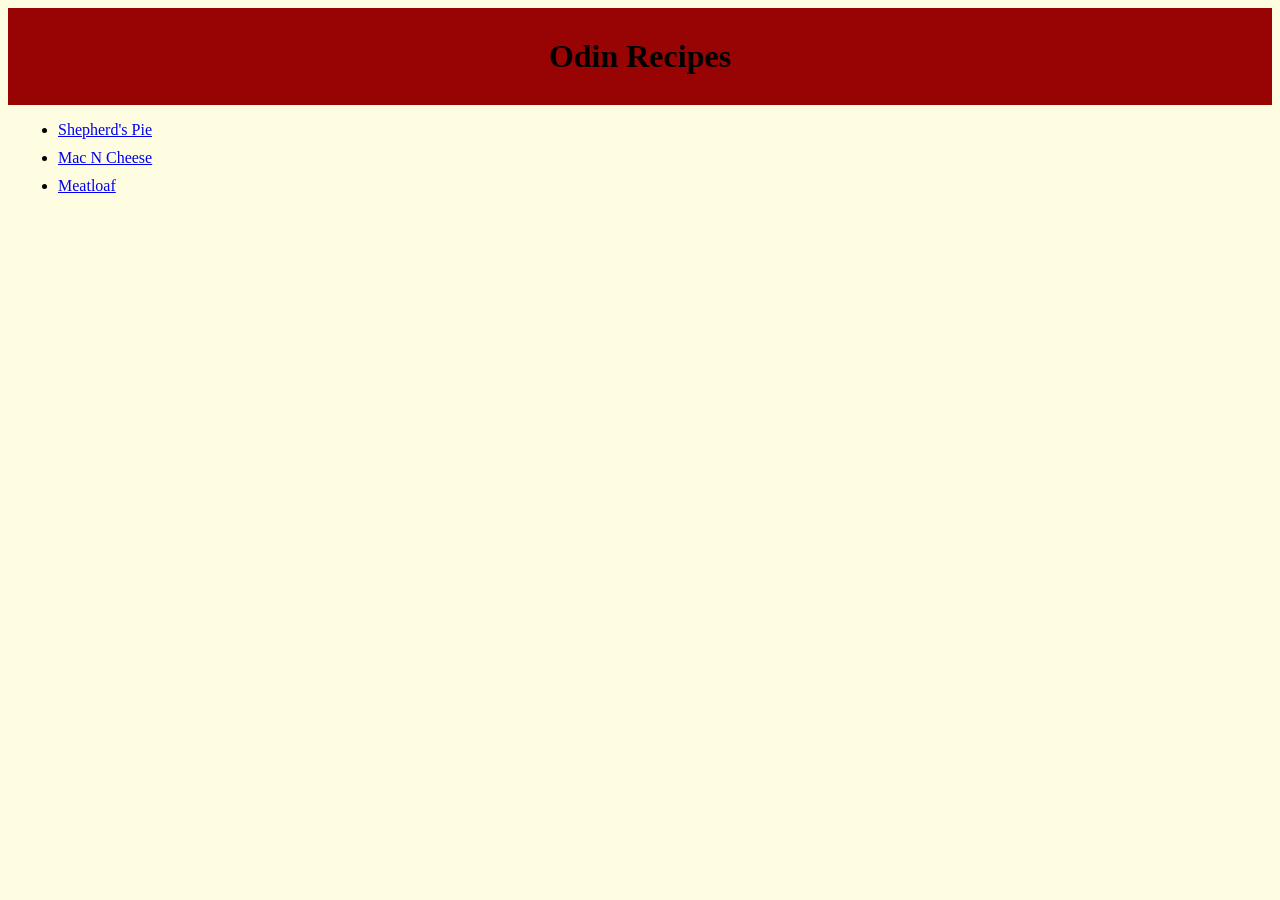
<file: index.html>
<!DOCTYPE html>
<html lang="en">
<head>
    <meta charset="UTF-8">
    <meta name="viewport" content="width=device-width, initial-scale=1.0">
    <title>Recipe List</title>
    <link rel="stylesheet" href="styles.css">
</head>
<body>
    <h1 class="home-title">Odin Recipes</h1>
    <ul>
        <li><a href="./recipes/shepherd-pie.html">Shepherd's Pie</a></li>
        <li><a href="./recipes/mac-n-cheese.html">Mac N Cheese</a></li>
        <li><a href="./recipes/meatloaf.html">Meatloaf</a></li>
    </ul>
    

</body>
</html>
</file>
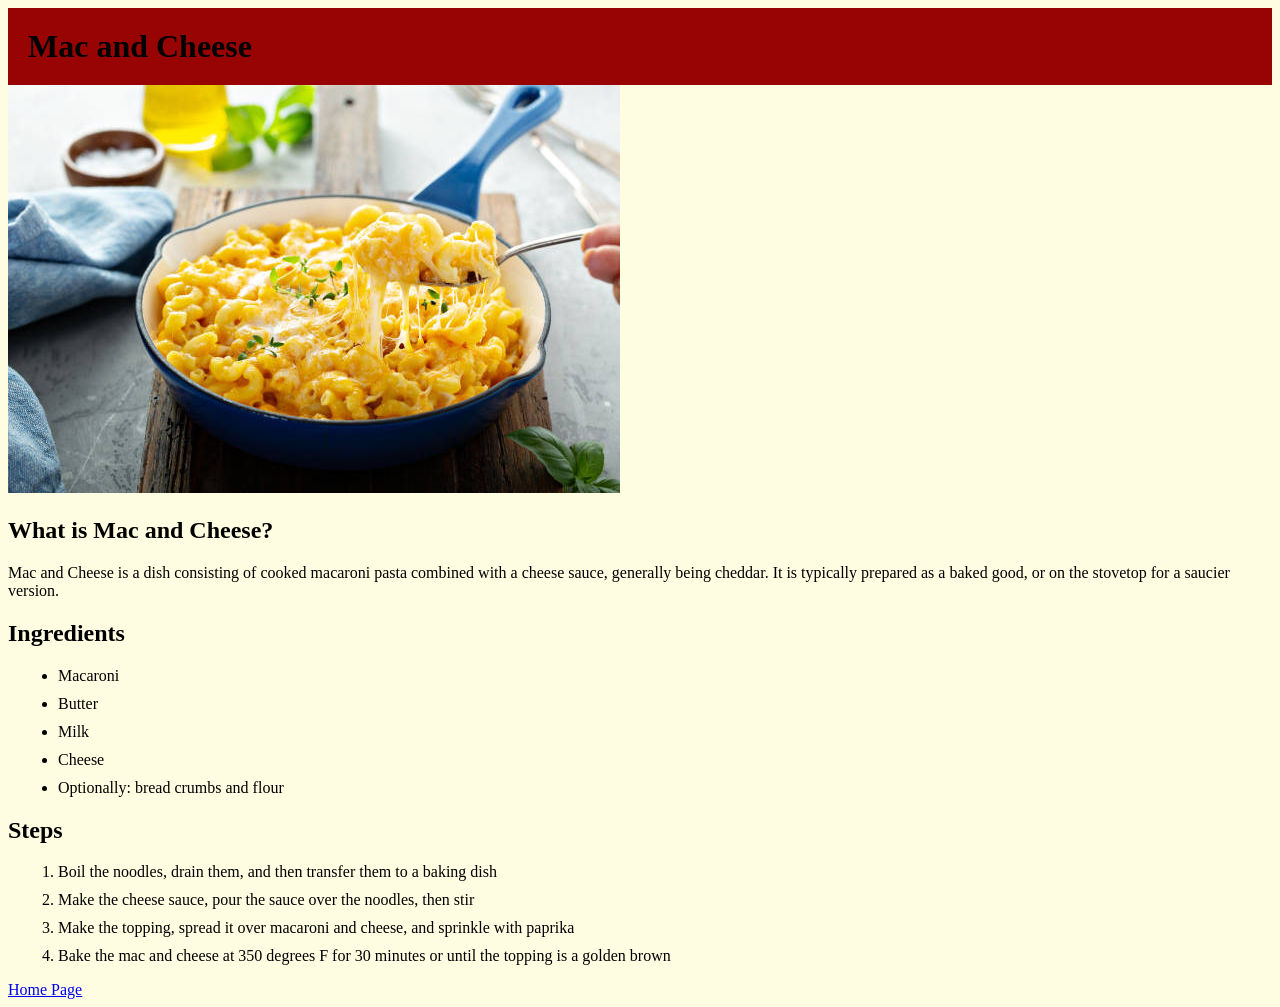
<file: recipes/mac-n-cheese.html>
<!DOCTYPE html>
<html lang="en">
<head>
    <meta charset="UTF-8">
    <meta name="viewport" content="width=device-width, initial-scale=1.0">
    <title>Mac and Cheese Recipe</title>
    <link rel="stylesheet" href="../styles.css">
</head>
<body>
    <h1 class="page-title">Mac and Cheese</h1>
    <img src="../img/macn.jpg" alt="Mac and Cheese">
    <h2>What is Mac and Cheese?</h2>
    <p>Mac and Cheese is a dish consisting of cooked macaroni pasta combined with a cheese sauce, generally being cheddar. It is typically prepared as a baked good, or on the stovetop for a saucier version.</p>
    <h2>Ingredients</h2>
    <ul>
        <li>Macaroni</li>
        <li>Butter</li>
        <li>Milk</li>
        <li>Cheese</li>
        <li>Optionally: bread crumbs and flour</li>
    </ul>
    <h2>Steps</h2>
    <ol>
        <li>Boil the noodles, drain them, and then transfer them to a baking dish</li>
        <li>Make the cheese sauce, pour the sauce over the noodles, then stir</li>
        <li>Make the topping, spread it over macaroni and cheese, and sprinkle with paprika</li>
        <li>Bake the mac and cheese at 350 degrees F for 30 minutes or until the topping is a golden brown</li>
    </ol>
    <a href="../index.html">Home Page</a>
</body>
</html>
</file>
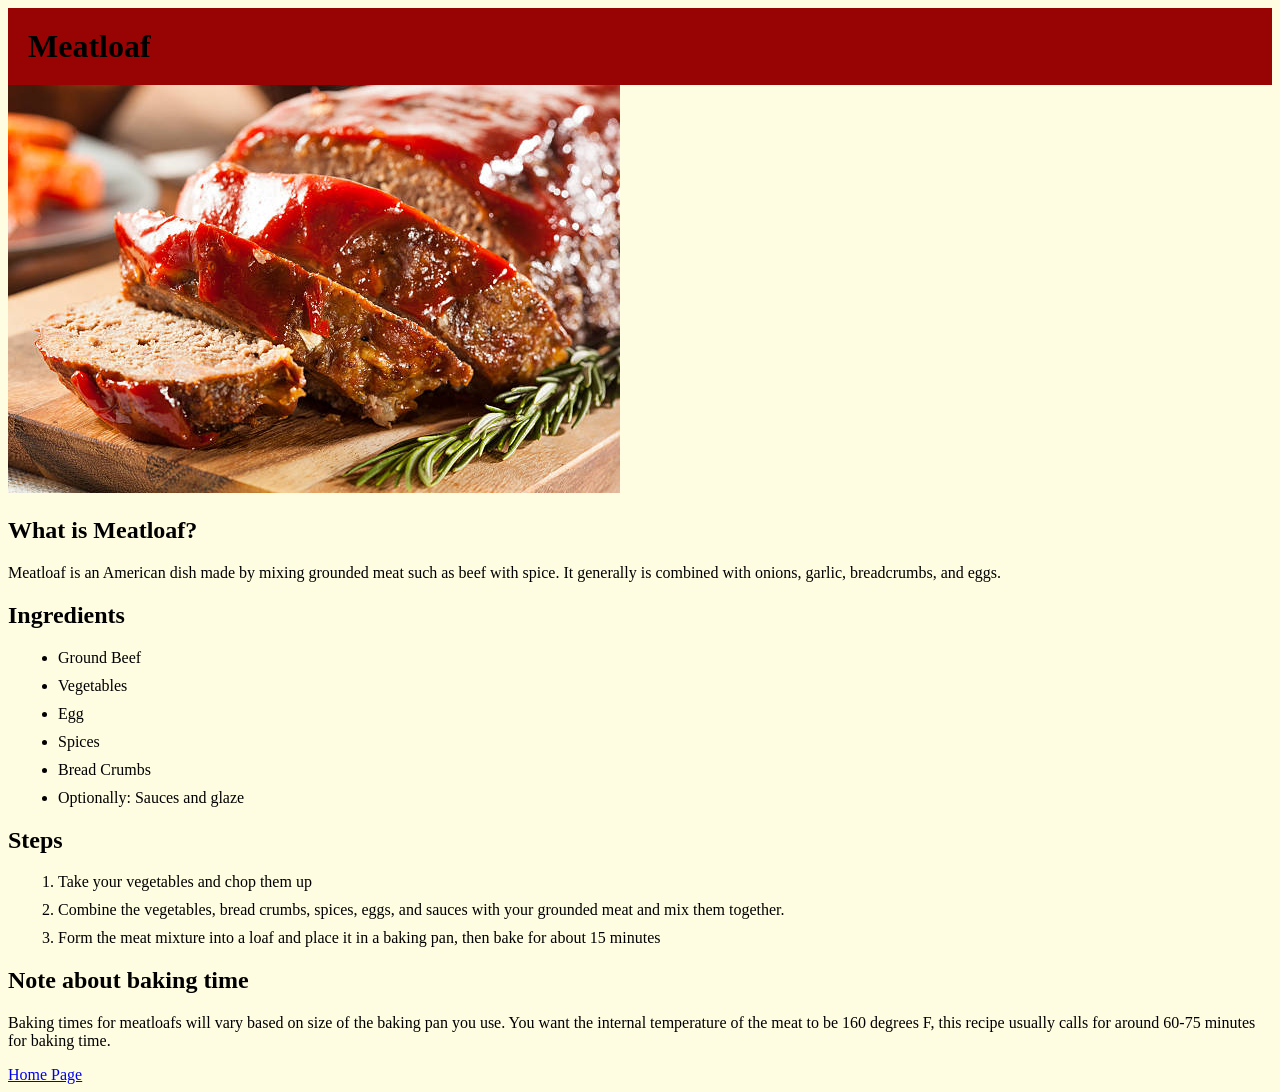
<file: recipes/meatloaf.html>
<!DOCTYPE html>
<html lang="en">
<head>
    <meta charset="UTF-8">
    <meta name="viewport" content="width=device-width, initial-scale=1.0">
    <title>Meatloaf Recipe</title>
    <link rel="stylesheet" href="../styles.css">
</head>
<body>
    <h1 class="page-title">Meatloaf</h1>
    <img src="../img/meatloaf.jpg" alt="Meatloaf">
    <h2>What is Meatloaf?</h2>
    <p>Meatloaf is an American dish made by mixing grounded meat such as beef with spice. It generally is combined with onions, garlic, breadcrumbs, and eggs.</p>
    <h2>Ingredients</h2>
    <ul>
        <li>Ground Beef</li>
        <li>Vegetables</li>
        <li>Egg</li>
        <li>Spices</li>
        <li>Bread Crumbs</li>
        <li>Optionally: Sauces and glaze</li>
    </ul>
    <h2>Steps</h2>
    <ol>
        <li>Take your vegetables and chop them up</li>
        <li>Combine the vegetables, bread crumbs, spices, eggs, and sauces with your grounded meat and mix them together.</li>
        <li>Form the meat mixture into a loaf and place it in a baking pan, then bake for about 15 minutes</li>
    </ol>
    <h2>Note about baking time</h2>
    <p>Baking times for meatloafs will vary based on size of the baking pan you use. You want the internal temperature of the meat to be 160 degrees F, this recipe usually calls for around 60-75 minutes for baking time.</p>
    <a href="../index.html">Home Page</a>
</body>
</html>
</file>
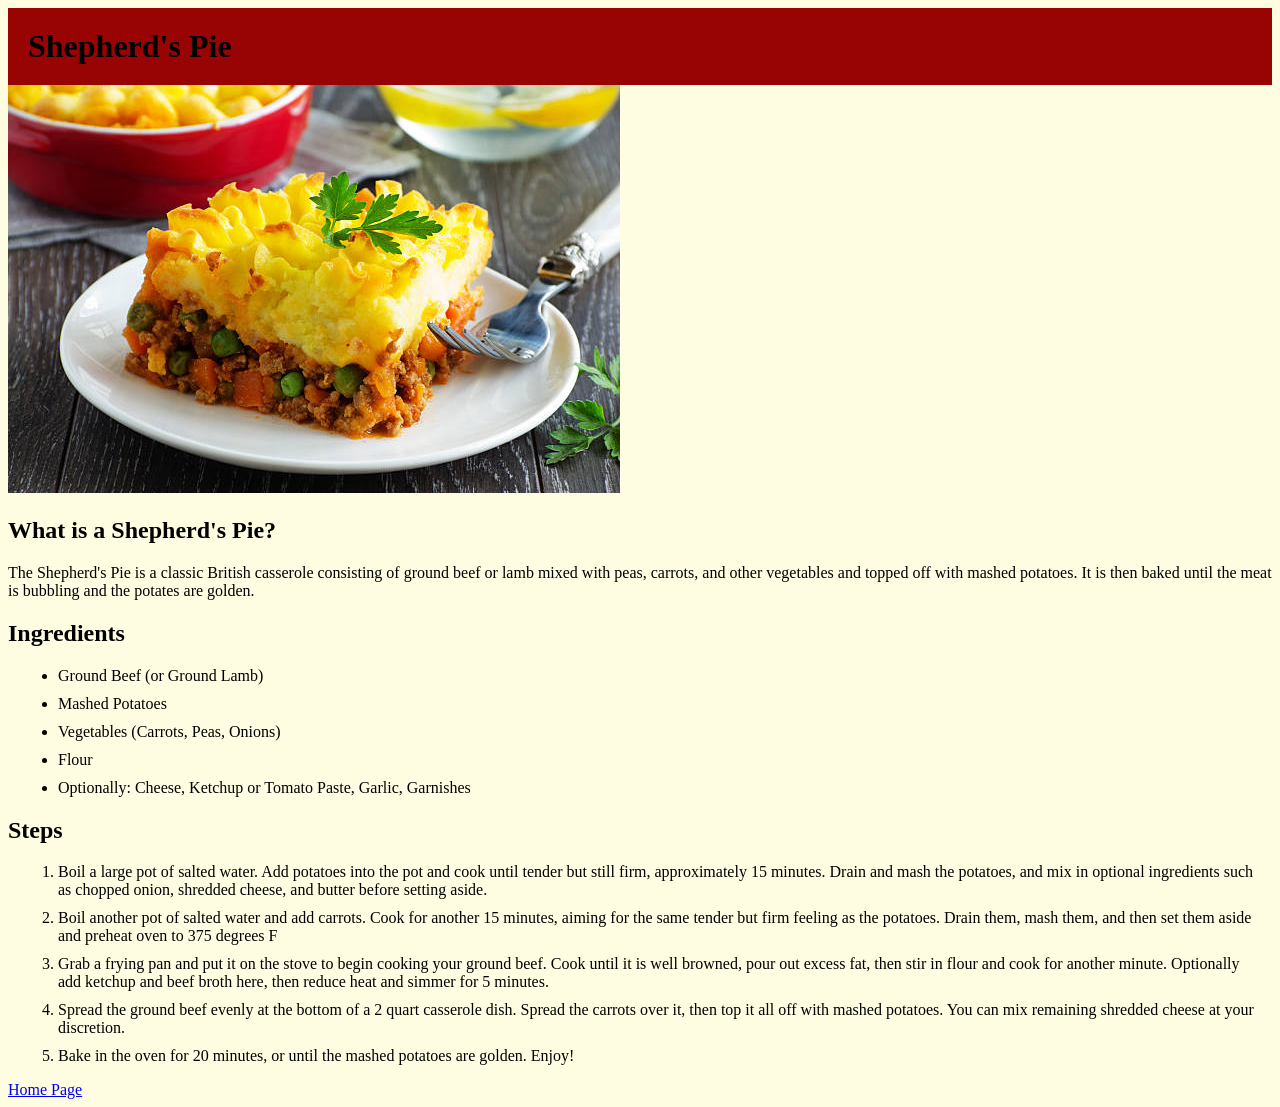
<file: recipes/shepherd-pie.html>
<!DOCTYPE html>
<html lang="en">
<head>
    <meta charset="UTF-8">
    <meta name="viewport" content="width=device-width, initial-scale=1.0">
    <title>Shepherd's Pie Recipe</title>
    <link rel="stylesheet" href="../styles.css">
</head>
<body>
    <h1 class="page-title">Shepherd's Pie</h1>
    <img src="../img/shep-pie.jpg" alt="Shepherd Pie">
    <h2>What is a Shepherd's Pie?</h2>
    <p>The Shepherd's Pie is a classic British casserole consisting of ground beef or lamb mixed with peas, carrots, and other vegetables and topped off with mashed potatoes. It is then baked until the meat is bubbling and the potates are golden.</p>
    <h2>Ingredients</h2>
    <ul>
        <li>Ground Beef (or Ground Lamb)</li>
        <li>Mashed Potatoes</li>
        <li>Vegetables (Carrots, Peas, Onions)</li>
        <li>Flour</li>
        <li>Optionally: Cheese, Ketchup or Tomato Paste, Garlic, Garnishes</li>
    </ul>
    <h2>Steps</h2>
    <ol>
        <li>Boil a large pot of salted water. Add potatoes into the pot and cook until tender but still firm, approximately 15 minutes. Drain and mash the potatoes, and mix in optional ingredients such as chopped onion, shredded cheese, and butter before setting aside.</li>
        <li>Boil another pot of salted water and add carrots. Cook for another 15 minutes, aiming for the same tender but firm feeling as the potatoes. Drain them, mash them, and then set them aside and preheat oven to 375 degrees F</li>
        <li>Grab a frying pan and put it on the stove to begin cooking your ground beef. Cook until it is well browned, pour out excess fat, then stir in flour and cook for another minute. Optionally add ketchup and beef broth here, then reduce heat and simmer for 5 minutes.</li>
        <li>Spread the ground beef evenly at the bottom of a 2 quart casserole dish. Spread the carrots over it, then top it all off with mashed potatoes. You can mix remaining shredded cheese at your discretion.</li>
        <li>Bake in the oven for 20 minutes, or until the mashed potatoes are golden. Enjoy!</li>
    </ol>
    <a href="../index.html">Home Page</a>
</body>
</html>
</file>
<file: styles.css>
body{
    background-color: #FFFDE1;
}
.home-title{
    text-align: center;
    background-color: #980404;
    padding: 30px;
    margin: 0px;
}
li{
    margin: 10px;
}

a:hover{
    background-color: #FBE580;
}
.page-title{
    background-color: #980404;
    padding: 20px;
    margin: 0px 
}
</file>
